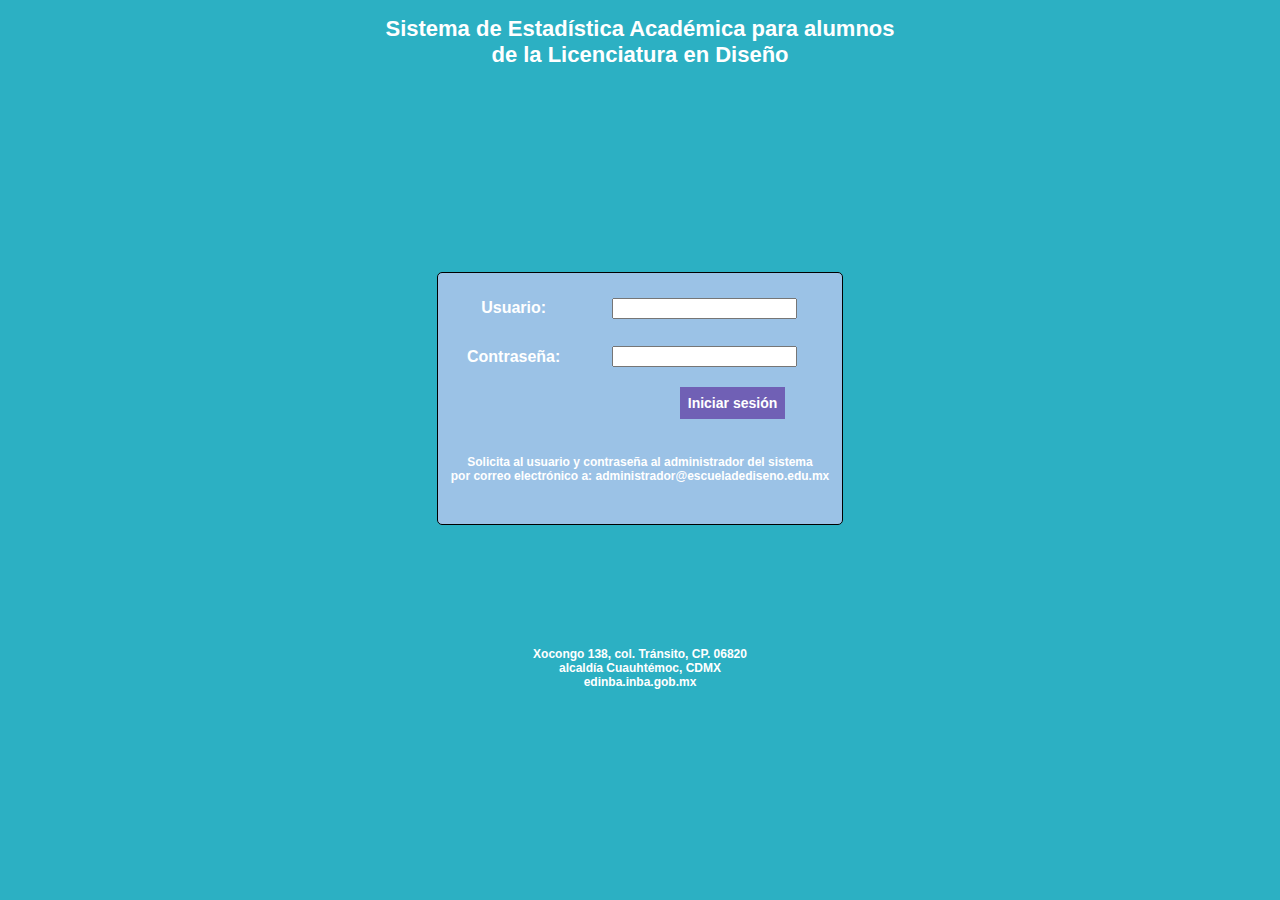
<file: index.html>
<!doctype html>
<html lang="es">
<head>

<title> Login Sistema</title>
<meta charset="UTF-8">
<link rel="Stylesheet" href =css/style.css type="text/css">

<script async src='https://www.google.com/recaptcha/api.js?h1=es'></script>



</head>
<body>
<iframe class="encabezado" src="encabezado.html" frameborder="0"></iframe>
<form>

<table id="container">

    <tr>

    <td><h2>Usuario: </h2></td><td><input type="text" usuario="usuario"></td></tr>

    <tr>
        <td><h2>Contraseña: </h2></td><td><input type="password" pass="contraseña"></td>
        </tr>
        <tr><td align="center" colspan="2"><span class="msg-error error"></span>
          <div id="recaptcha" class="g-recaptcha" data-sitekey="6Let6aIfAAAAAKBgc9on0I-miIdlFaZGXdtLPS9N"></div>
        </td></tr>
    

        <tr>
	<td colspan="2"><a class="boton" href="niveluno.html"> 
        Iniciar sesión</button></td></tr>
        
        <tr>
            <td>
            </td>
        </tr>
	<tr><td colspan="2"><h6>Solicita al usuario y contraseña al administrador del sistema <br>
		por correo electrónico a: administrador@escueladediseno.edu.mx</h6></td></tr>
	
</table>
</form>

<iframe class="pie" src="pie.html" frameborder="0"></iframe>
 <!--js-->
 <script src='https://www.google.com/recaptcha/api.js'></script>
 <script type="text/javascript">
    $( '#btn-validate' ).click(function(){
      var $captcha = $( '#recaptcha' ),
          response = grecaptcha.getResponse();
        if (response.length === 0) {
        $( '.msg-error').text( "reCAPTCHA is mandatory" );
        if( !$captcha.hasClass( "error" ) ){
          $captcha.addClass( "error" );
        }
      } else {
        $( '.msg-error' ).text('');
        $captcha.removeClass( "error" );
        alert( 'reCAPTCHA marked' );
      }
    })
    </Script>

</body>

</html>
</file>
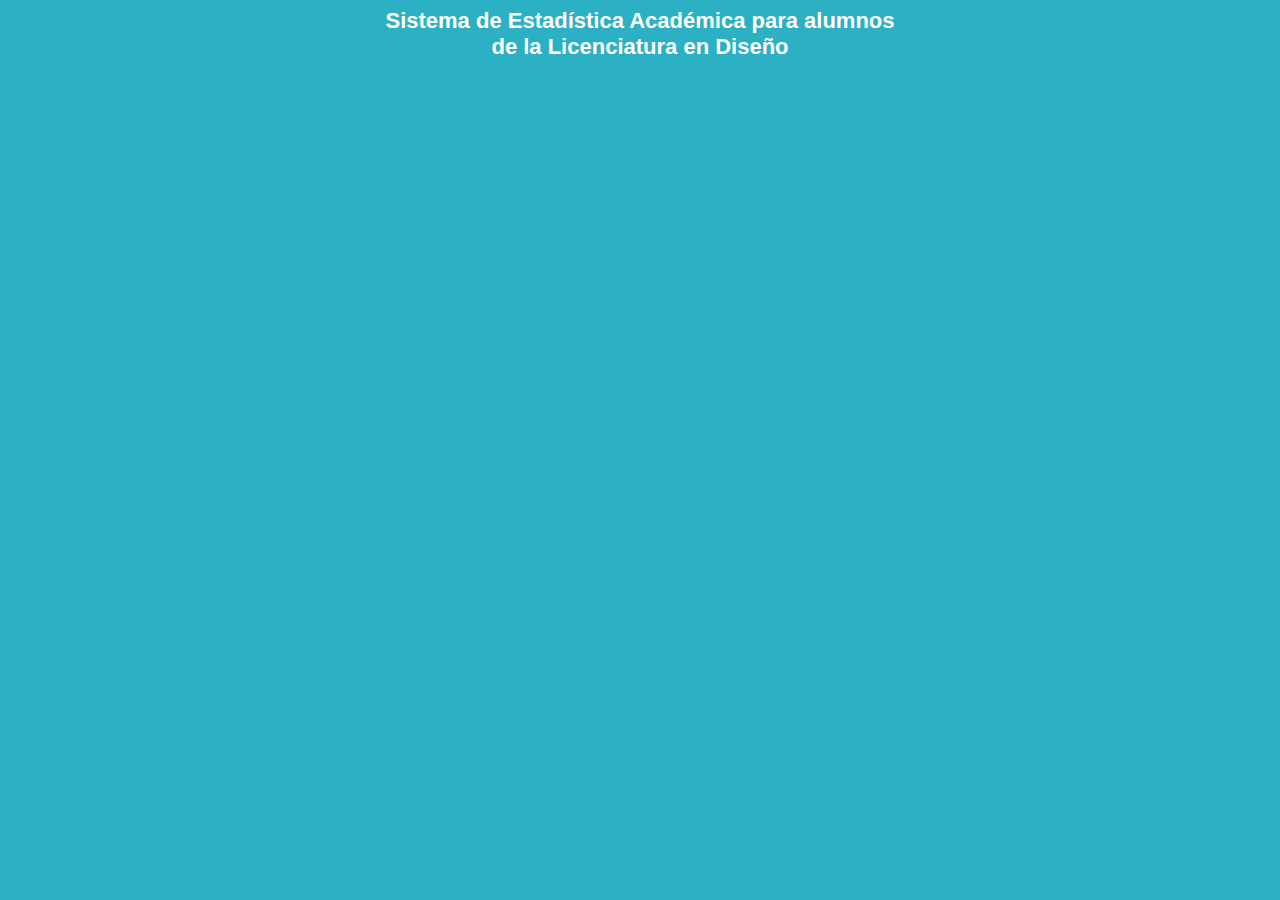
<file: encabezado.html>
<html>
<head>

<title> Encabezado</title>
<meta charset="UTF-8">
<link rel="Stylesheet" href =css/style.css type="text/css">


</head>
<body>
<h1>Sistema de Estadística Académica para alumnos<br>
de la Licenciatura en Diseño</h1>


</body>

</html>
</file>
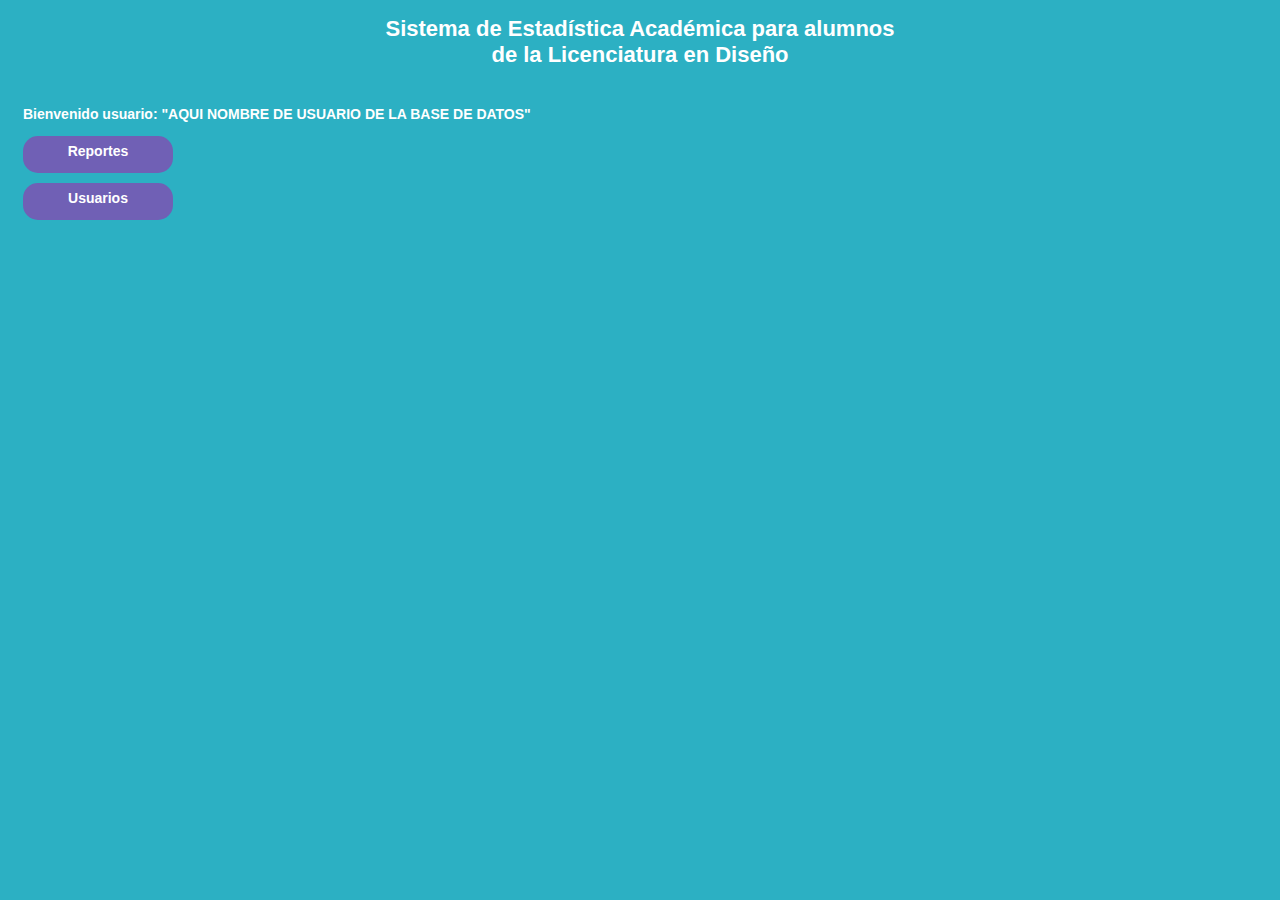
<file: niveluno.html>
<!doctype html>
<html lang="es">
<head>

<title>Soporte</title>
<meta charset="UTF-8">
<link rel="Stylesheet" href =css/style.css type="text/css">

</head>
<body> 
<iframe class="encabezado" src="encabezado.html" frameborder="0"></iframe>

<?php 
include ("conexion.php");
$conn=conectar();

echo "Se realizo con exito la conexión a la base de datos";
?>

<h3>Bienvenido usuario: "AQUI NOMBRE DE USUARIO DE LA BASE DE DATOS" <br></h3>


    <a class="botonleft" href="reportes.html">Reportes</button><br>
    <a class="botonleft" href="usuarios.html">Usuarios</button>
</body>

</html>
</file>
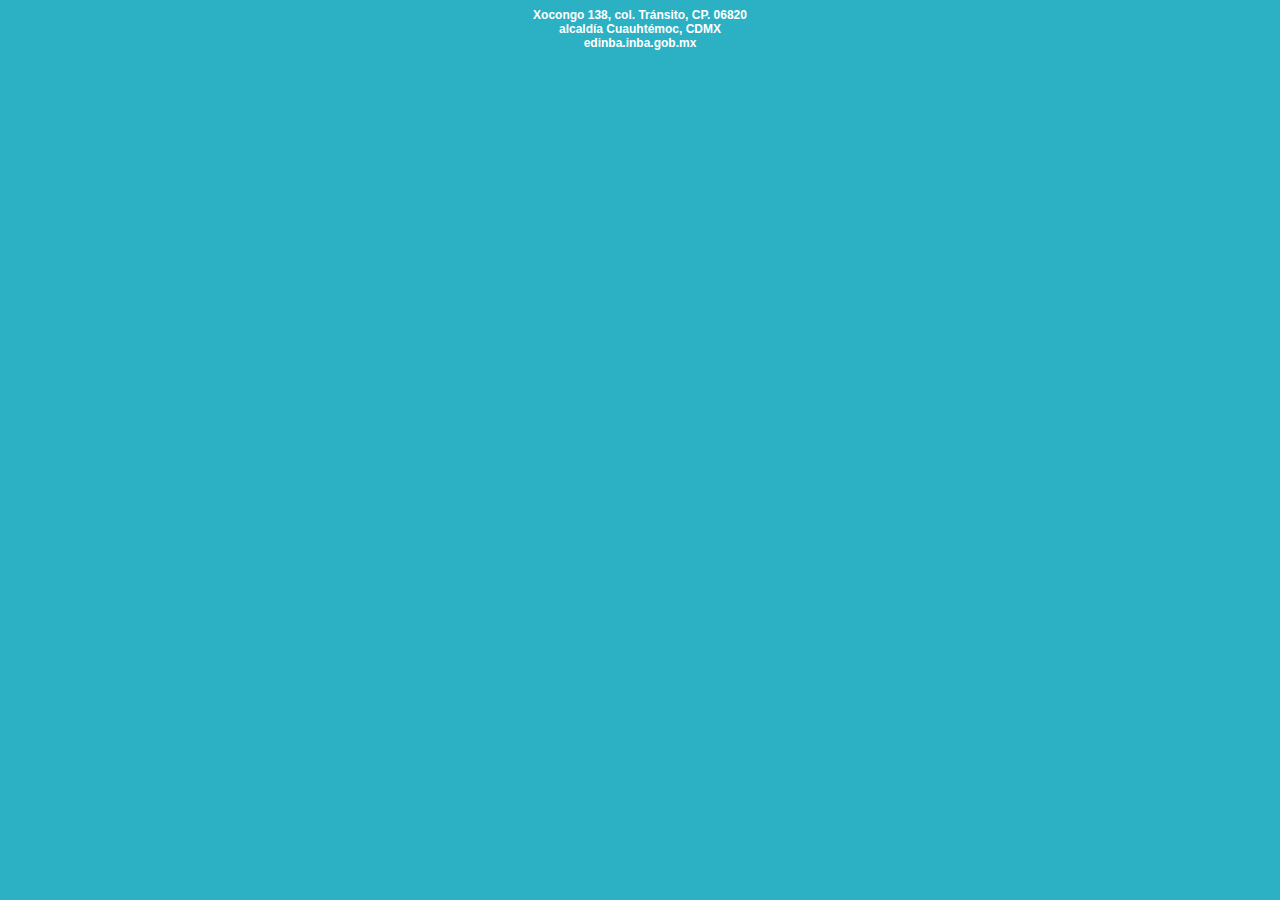
<file: pie.html>
<html>
<head>

<title> pie</title>
<meta charset="UTF-8">
<link rel="Stylesheet" href =css/style.css type="text/css">

</head>
<body>
    <h6>Xocongo 138, col. Tránsito, CP. 06820<br>
        alcaldía Cuauhtémoc, CDMX<br>
        edinba.inba.gob.mx</h6>

</body>

</html>
</file>
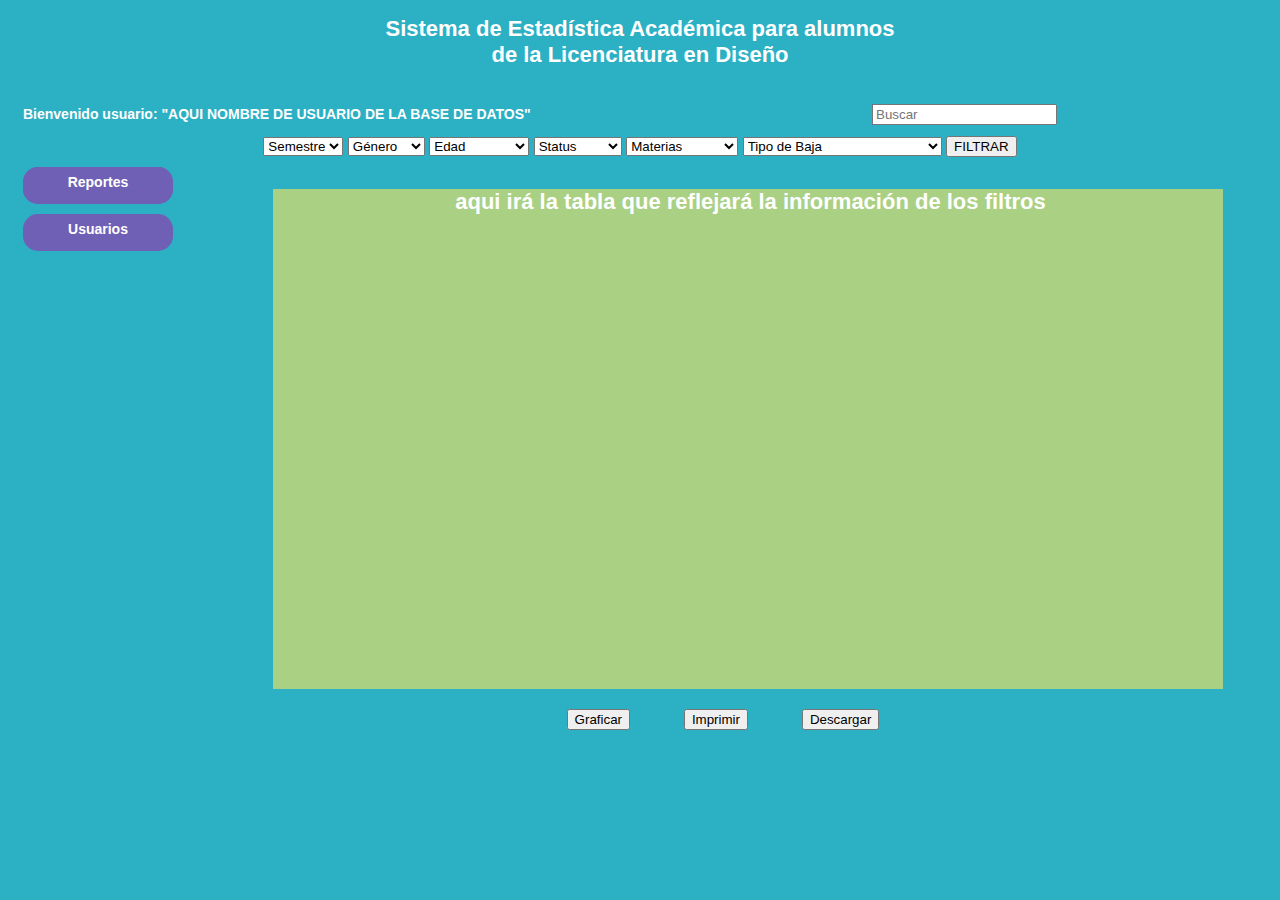
<file: reportes.html>
<!doctype html>
<html lang="es">
<head>

<title> Reportes</title>
<meta charset="UTF-8">
<link rel="Stylesheet" href =css/style.css type="text/css">

</head>
<body>
<iframe class="encabezado" src="encabezado.html" frameborder="0"></iframe>

<h3>Bienvenido usuario: "AQUI NOMBRE DE USUARIO DE LA BASE DE DATOS" <br></h3>
<div id="cbuscar">
    <input type="buscar" placeholder="Buscar" class="busca">

</div>

<div id="filtros">
<select name="Semestre">
    <option value="semestre" selected>Semestre</option>
    <option value="primero">I</option>
    <option value="segundo">II</option>
    <option value="tercero">III</option>
    <option value="cuarto">IV</option>
    <option value="quinto">V</option>
    <option value="sexto">VI</option>
    <option value="séptimo">VII</option>
    <option value="octavo">VIII</option>
</select>

<select name="genero">
    <option value="sexo" selected>Género</option>
    <option value="H">Hombres</option>
    <option value="M">Mujeres</option>
</select>

<select name="Edades">
    <option value="edades" selected>Edad</option>
    <option value="menos de 18">Menos de 18</option>
    <option value="18">18</option>
    <option value="19">19</option>
    <option value="20">20</option>
    <option value="21">21</option>
    <option value="22">22</option>
    <option value="23">23</option>
    <option value="24">24</option>
    <option value="25">25</option>
    <option value="26">26</option>
    <option value="27">27</option>
    <option value="28">28</option>
    <option value="29">29</option>
    <option value="30a34">30 a 34</option>
    <option value="35a39">35 a 39</option>
    <option value="40omas">40 o más</option>
    </select>

    <select name="Situacion">
        <option value="situacion" selected>Status</option>
        <option value="inscrito">Inscritos</option>
        <option value="reinscrito">Reinscritos</option>
    </select>

    <select name="Materias">
        <option value="materiarep" selected>Materias</option>
        <option value="masreprobada">Más reprobada</option>
        <option value="extraordinarios">Extraordinarios</option>
    </select>


    <select name="Bajas">
        <option value="bajas" selected>Tipo de Baja</option>
        <option value="bts">Baja temporal por solicitud</option>
        <option value="btr">Baja temporal por reglamento</option>
        <option value="btv">Baja definitiva voluntaria</option>
        <option value="btr">Baja definitiva por reglamento</option>
    </select>

    <button>FILTRAR</button>


</div>
<div id="layerizquierdo">
    <a class="botonleft" href="reportes.html">Reportes</button><br>
    <a class="botonleft" href="usuarios.html">Usuarios</button>    
</div>
    


<div id="areatrabajo">

    <h1>aqui irá la tabla que reflejará la información de los filtros</h1>
    </div>

<div id="utilidades">
    
    <button class="imprimir">Graficar</button>
    <button class="imprimir">Imprimir</button>
    <button>Descargar</button>
    </div>
    


</body>

</html>
</file>
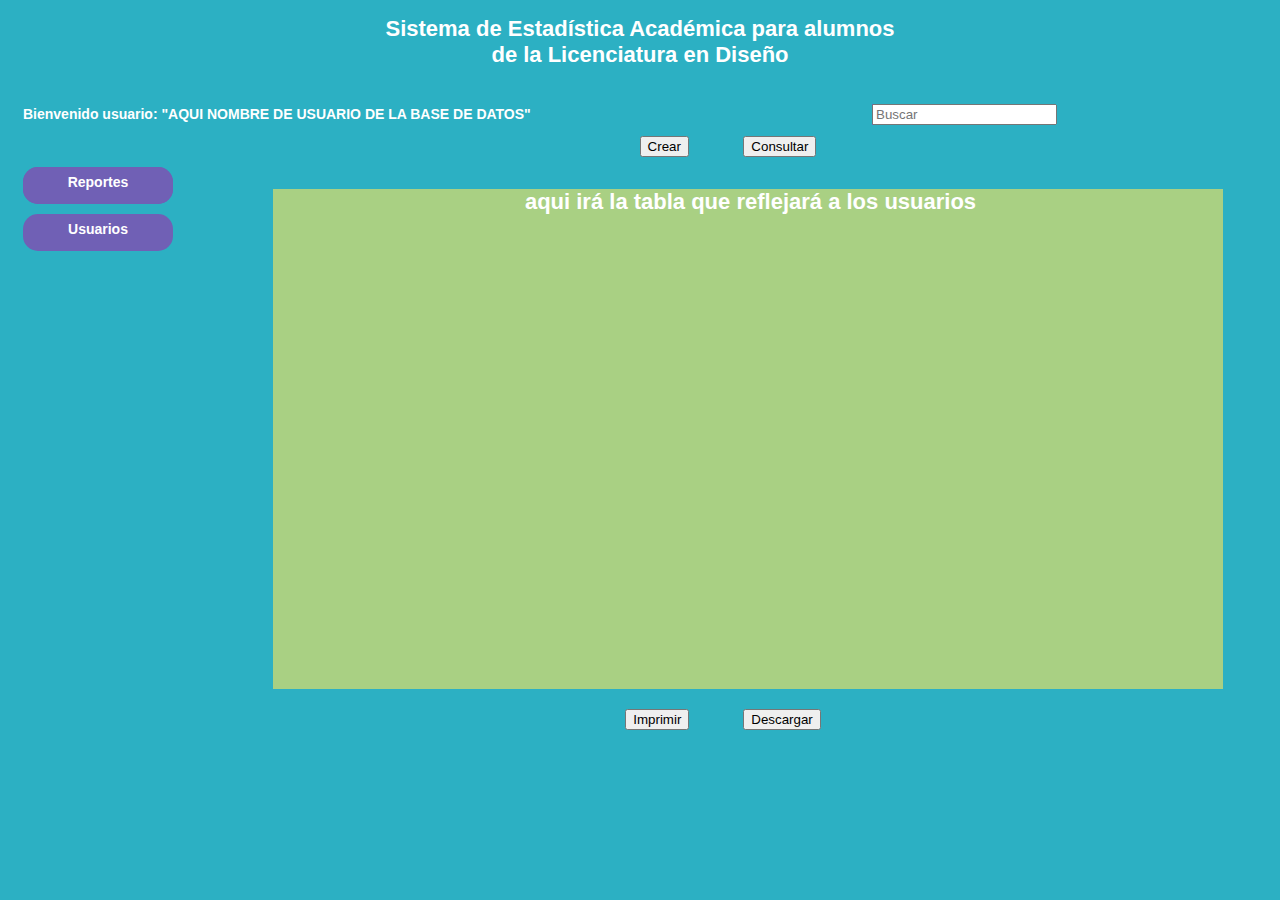
<file: usuarios.html>
<!doctype html>
<html lang="es">
<head>

<title>Usuarios</title>
<meta charset="UTF-8">
<link rel="Stylesheet" href =css/style.css type="text/css">

</head>
<body>
<iframe class="encabezado" src="encabezado.html" frameborder="0"></iframe>

<h3>Bienvenido usuario: "AQUI NOMBRE DE USUARIO DE LA BASE DE DATOS" <br></h3>
<div id="cbuscar">
    <input type="buscar" placeholder="Buscar" class="busca">

</div>

<div id="usuarios">
    <button class="espacio">Crear</button>
    <button clas="espacio">Consultar</button>


</div>
<div id="layerizquierdo">
    <a class="botonleft" href="reportes.html">Reportes</button><br>
    <a class="botonleft" href="usuarios.html">Usuarios</button>    
</div>
    


<div id="areatrabajo">

    <h1>aqui irá la tabla que reflejará a los usuarios</h1>
    </div>

<div id="utilidades">
    
    <button class="imprimir">Imprimir</button>
    <button>Descargar</button>
    </div>
    


</body>

</html>
</file>
